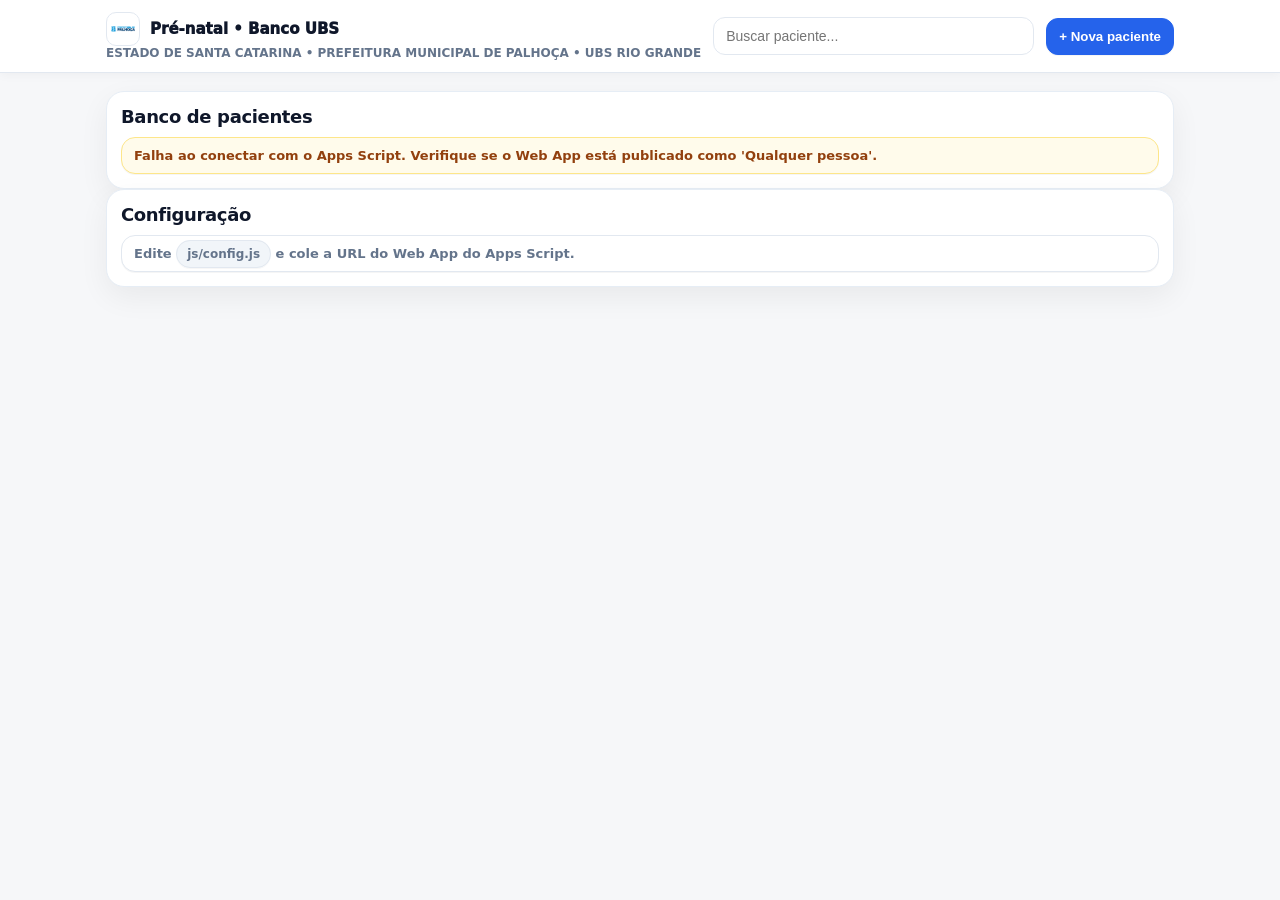
<file: index.html>
<!doctype html>
<html lang="pt-BR">
<head>
<meta charset="utf-8"/><meta name="viewport" content="width=device-width, initial-scale=1"/>
<title>Banco de pacientes</title>
<link rel="stylesheet" href="css/styles.css"/>
</head>
<body>
<header class="topbar">
  <div class="wrap">
    <div class="brand"><div class="brand-line"><img class="brand-logo" src="assets/logo_prefeitura_palhoca.png" alt="Palhoça"/><div class="brand-title">Pré-natal • Banco UBS</div></div>
      <small id="subtitle">ESTADO DE SANTA CATARINA • PREFEITURA MUNICIPAL DE PALHOÇA • UBS RIO GRANDE</small>
    </div>
    <div class="search no-print"><input id="globalSearch" placeholder="Buscar paciente..."/></div>
    <button class="btn primary no-print" id="btnNova">+ Nova paciente</button>
  </div>
</header>
<main>
<div class="card"><h2>Banco de pacientes</h2><div id="status" class="notice">Carregando…</div><table class="table" id="tbl"><tbody></tbody></table></div>
<div class="card no-print"><h2>Configuração</h2><div class="notice">Edite <span class="chip">js/config.js</span> e cole a URL do Web App do Apps Script.</div></div>
</main>
<script src="js/config.js"></script>
<script src="js/utils.js"></script>
<script src="js/api.js"></script>
<script src="js/index.js"></script>
<script>(function(){
  var s=document.getElementById('subtitle');
  if(s && window.APP_CONFIG){
    var pref=(window.APP_CONFIG.PREFEITURA||'PREFEITURA MUNICIPAL DE PALHOÇA').toUpperCase();
    var ubs=(window.APP_CONFIG.UBS_TITULO||'UBS RIO GRANDE').toUpperCase();
    s.textContent='ESTADO DE SANTA CATARINA • '+pref+' • '+ubs;
  }
  var gs=document.getElementById('globalSearch');
  var bn=document.getElementById('btnNova');
  if(gs) gs.addEventListener('keydown', function(e){ if(e.key==='Enter') window.location.href='index.html?q='+encodeURIComponent(gs.value||''); });
  if(bn) bn.addEventListener('click', function(){ window.location.href='new_patient.html'; });
})();</script>
</body></html>
</file>
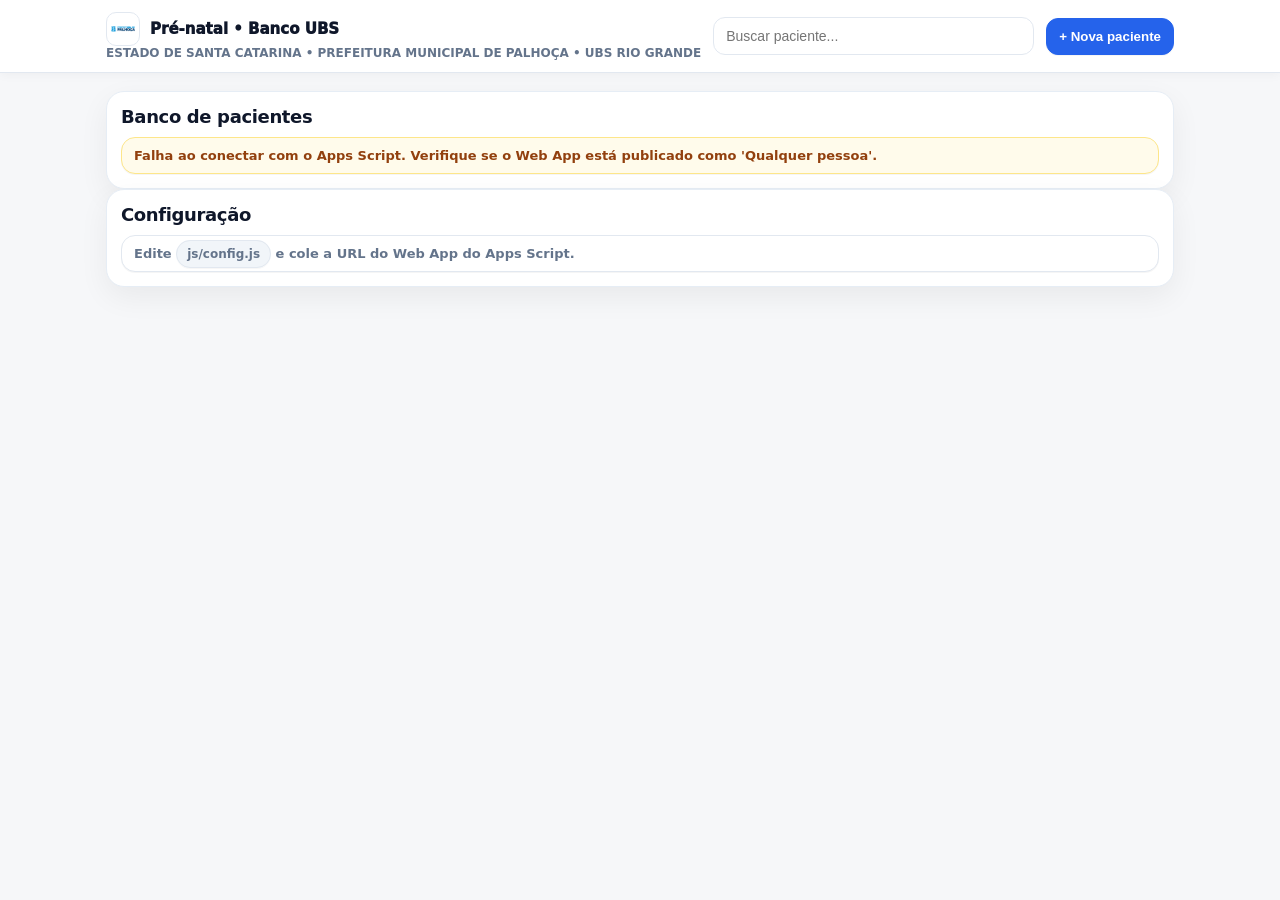
<file: consult.html>
<!doctype html>
<html lang="pt-BR">
<head>
<meta charset="utf-8"/><meta name="viewport" content="width=device-width, initial-scale=1"/>
<title>Consulta</title>
<link rel="stylesheet" href="css/styles.css"/>
</head>
<body>
<header class="topbar">
  <div class="wrap">
    <div class="brand"><div class="brand-line"><img class="brand-logo" src="assets/logo_prefeitura_palhoca.png" alt="Palhoça"/><div class="brand-title">Pré-natal • Banco UBS</div></div>
      <small id="subtitle">ESTADO DE SANTA CATARINA • PREFEITURA MUNICIPAL DE PALHOÇA • UBS RIO GRANDE</small>
    </div>
    <div class="search no-print"><input id="globalSearch" placeholder="Buscar paciente..."/></div>
    <button class="btn primary no-print" id="btnNova">+ Nova paciente</button>
  </div>
</header>
<main>
<div class="card"><h2 id="title">Consulta</h2><div id="status" class="notice">Carregando…</div>
<div class="grid cols2" style="margin-top:10px">
<div>
<h2>Dados da consulta</h2>
<div class="field"><label>Data da consulta</label><input id="dataConsulta" type="date"/></div>
<div class="field"><label>DUM</label><input id="dum" type="date"/></div>
<div class="card" style="padding:12px">
<div class="row" style="justify-content:space-between"><div style="font-weight:900">USG</div><label class="chip"><input type="checkbox" id="semUSG"/> ainda não realizou</label></div>
<div class="row" style="margin-top:8px"><div class="field"><label>Data USG</label><input id="usgData" type="date"/></div><div class="field"><label>IG USG (ex: 12s5d)</label><input id="usgIG" placeholder="12s5d"/></div></div>
</div>
<hr class="sep"/>
<h2>Antropometria</h2>
<div class="row"><div class="field"><label>Peso hoje</label><input id="peso"/></div><div class="field"><label>Altura</label><input id="altura" placeholder="1.60"/></div><div class="field"><label>IMC (automático)</label><input id="imc" disabled/></div></div>
</div>
<div>
<h2>Cálculos automáticos</h2>
<div class="kpis">
<div class="kpi"><div class="label">Referência</div><div class="val" id="cRef">—</div></div>
<div class="kpi"><div class="label">IG por DUM</div><div class="val" id="cIGD">—</div></div>
<div class="kpi"><div class="label">IG por USG</div><div class="val" id="cIGU">—</div></div>
<div class="kpi"><div class="label">IG usada</div><div class="val" id="cIG">—</div></div>
<div class="kpi"><div class="label">Meses (aprox.)</div><div class="val" id="cMes">—</div></div>
<div class="kpi"><div class="label">Trimestre</div><div class="val" id="cTri">—</div></div>
<div class="kpi"><div class="label">DPP</div><div class="val" id="cDPP">—</div></div>
</div>
<hr class="sep"/>
<h2>Hábitos</h2>
<div class="card" style="padding:12px">
<div class="row"><div class="field"><label>Tabagismo</label><select id="tab"><option value="nega">nega</option><option value="sim">sim</option></select></div>
<div class="field"><label>Cigarros/dia (se sim)</label><input id="cig"/></div></div>
<div class="row"><div class="field"><label>Etilismo</label><select id="eti"><option value="nega">nega</option><option value="sim">sim</option></select></div>
<div class="field"><label>Descrição (se sim)</label><input id="etiDesc" placeholder="ex: social"/></div></div>
<div class="row"><div class="field"><label>SPA</label><select id="spa"><option value="nega">nega</option><option value="sim">sim</option></select></div>
<div class="field"><label>Qual(is) (se sim)</label><input id="spaDesc"/></div></div>
<div class="notice" id="habTexto">—</div>
</div>
<hr class="sep"/>
<h2>Campos livres</h2>
<div class="field"><label>Observações</label><textarea id="obs"></textarea></div>
<div class="field"><label>Conduta resumida</label><textarea id="conduta"></textarea></div>
</div></div></div>
<div class="footer-actions no-print"><div class="wrap"><div class="row-left"><span class="chip badge">Consulta</span></div><div class="row-right">
<button class="btn" id="voltar">Voltar</button>
<button class="btn" id="exames">Salvar + Modo exames</button>
<button class="btn" id="copiar">Copiar evolução</button>
<button class="btn primary" id="salvar">Salvar consulta</button>
</div></div></div>
</main>
<script src="js/config.js"></script>
<script src="js/utils.js"></script>
<script src="js/api.js"></script>
<script src="js/consult.js"></script>
<script>(function(){
  var s=document.getElementById('subtitle');
  if(s && window.APP_CONFIG){
    var pref=(window.APP_CONFIG.PREFEITURA||'PREFEITURA MUNICIPAL DE PALHOÇA').toUpperCase();
    var ubs=(window.APP_CONFIG.UBS_TITULO||'UBS RIO GRANDE').toUpperCase();
    s.textContent='ESTADO DE SANTA CATARINA • '+pref+' • '+ubs;
  }
  var gs=document.getElementById('globalSearch');
  var bn=document.getElementById('btnNova');
  if(gs) gs.addEventListener('keydown', function(e){ if(e.key==='Enter') window.location.href='index.html?q='+encodeURIComponent(gs.value||''); });
  if(bn) bn.addEventListener('click', function(){ window.location.href='new_patient.html'; });
})();</script>
</body></html>
</file>
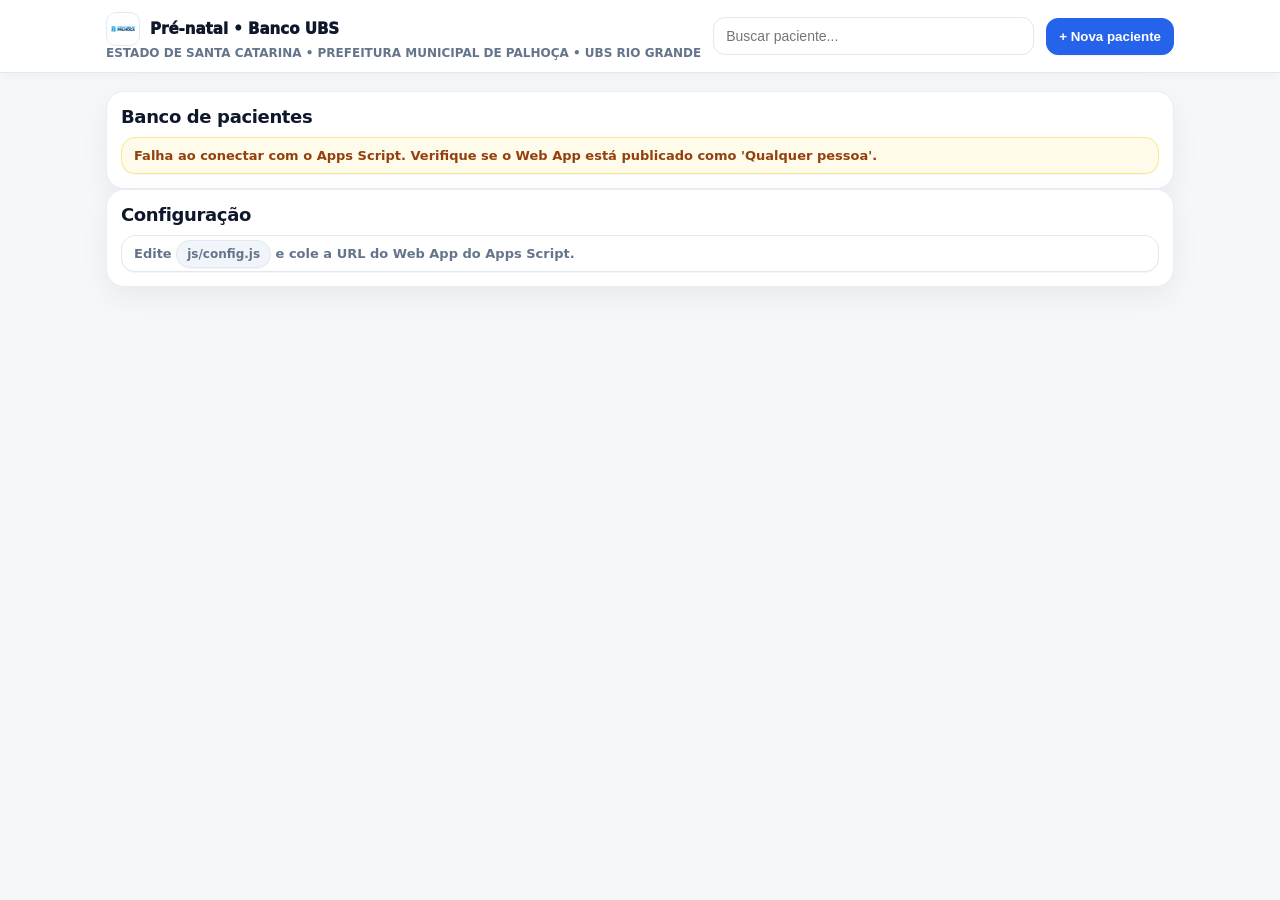
<file: edit_patient.html>
<!doctype html>
<html lang="pt-BR">
<head>
<meta charset="utf-8"/><meta name="viewport" content="width=device-width, initial-scale=1"/>
<title>Editar cadastro</title>
<link rel="stylesheet" href="css/styles.css"/>
</head>
<body>
<header class="topbar">
  <div class="wrap">
    <div class="brand"><div class="brand-line"><img class="brand-logo" src="assets/logo_prefeitura_palhoca.png" alt="Palhoça"/><div class="brand-title">Pré-natal • Banco UBS</div></div>
      <small id="subtitle">ESTADO DE SANTA CATARINA • PREFEITURA MUNICIPAL DE PALHOÇA • UBS RIO GRANDE</small>
    </div>
    <div class="search no-print"><input id="globalSearch" placeholder="Buscar paciente..."/></div>
    <button class="btn primary no-print" id="btnNova">+ Nova paciente</button>
  </div>
</header>
<main>
<div class="card"><h2>Editar cadastro</h2><div id="status" class="notice">Carregando…</div>
<div class="grid cols2" style="margin-top:10px">
<div>
<div class="field"><label>Nome completo</label><input id="nome"/></div>
<div class="field"><label>Data de nascimento</label><input id="dn" type="date"/></div>
<div class="row"><div class="field" style="max-width:110px"><label>G</label><input id="g"/></div><div class="field" style="max-width:110px"><label>P</label><input id="p"/></div><div class="field" style="max-width:110px"><label>A</label><input id="a"/></div></div>
<div class="field"><label>Risco</label><select id="risco"><option value="">—</option><option value="habitual">Habitual</option><option value="alto risco">Alto risco</option></select></div>
<div class="field"><label>Histórico familiar</label><div class="row">
<label class="chip"><input type="checkbox" id="hf_dm"/> DM</label>
<label class="chip"><input type="checkbox" id="hf_has"/> HAS</label>
<label class="chip"><input type="checkbox" id="hf_hipo"/> Hipotireoidismo</label>
</div></div>
</div>
<div>
<div class="row"><div class="field" style="max-width:140px"><label>Tipo sanguíneo</label><select id="tipo"><option value="">—</option><option>A</option><option>B</option><option>AB</option><option>O</option></select></div>
<div class="field" style="max-width:160px"><label>Rh</label><select id="rh"><option value="">—</option><option value="+">positivo</option><option value="-">negativo</option></select></div></div>
<div class="field"><label>Referência da IG</label><select id="ref"><option value="usg">USG</option><option value="dum">DUM</option></select></div>
<hr class="sep"/>
<div class="field"><label>DUM (opcional)</label><input id="dum" type="date"/></div>
<div class="row"><div class="field"><label>Data USG (opcional)</label><input id="usgData" type="date"/></div><div class="field"><label>IG USG (ex: 12s5d)</label><input id="usgIG"/></div></div>
</div></div>
<hr class="sep"/><div class="row no-print"><button class="btn" id="voltar">Voltar</button><button class="btn primary" id="salvar">Salvar</button></div>
</div>
</main>
<script src="js/config.js"></script>
<script src="js/utils.js"></script>
<script src="js/api.js"></script>
<script src="js/edit_patient.js"></script>
<script>(function(){
  var s=document.getElementById('subtitle');
  if(s && window.APP_CONFIG){
    var pref=(window.APP_CONFIG.PREFEITURA||'PREFEITURA MUNICIPAL DE PALHOÇA').toUpperCase();
    var ubs=(window.APP_CONFIG.UBS_TITULO||'UBS RIO GRANDE').toUpperCase();
    s.textContent='ESTADO DE SANTA CATARINA • '+pref+' • '+ubs;
  }
  var gs=document.getElementById('globalSearch');
  var bn=document.getElementById('btnNova');
  if(gs) gs.addEventListener('keydown', function(e){ if(e.key==='Enter') window.location.href='index.html?q='+encodeURIComponent(gs.value||''); });
  if(bn) bn.addEventListener('click', function(){ window.location.href='new_patient.html'; });
})();</script>
</body></html>
</file>
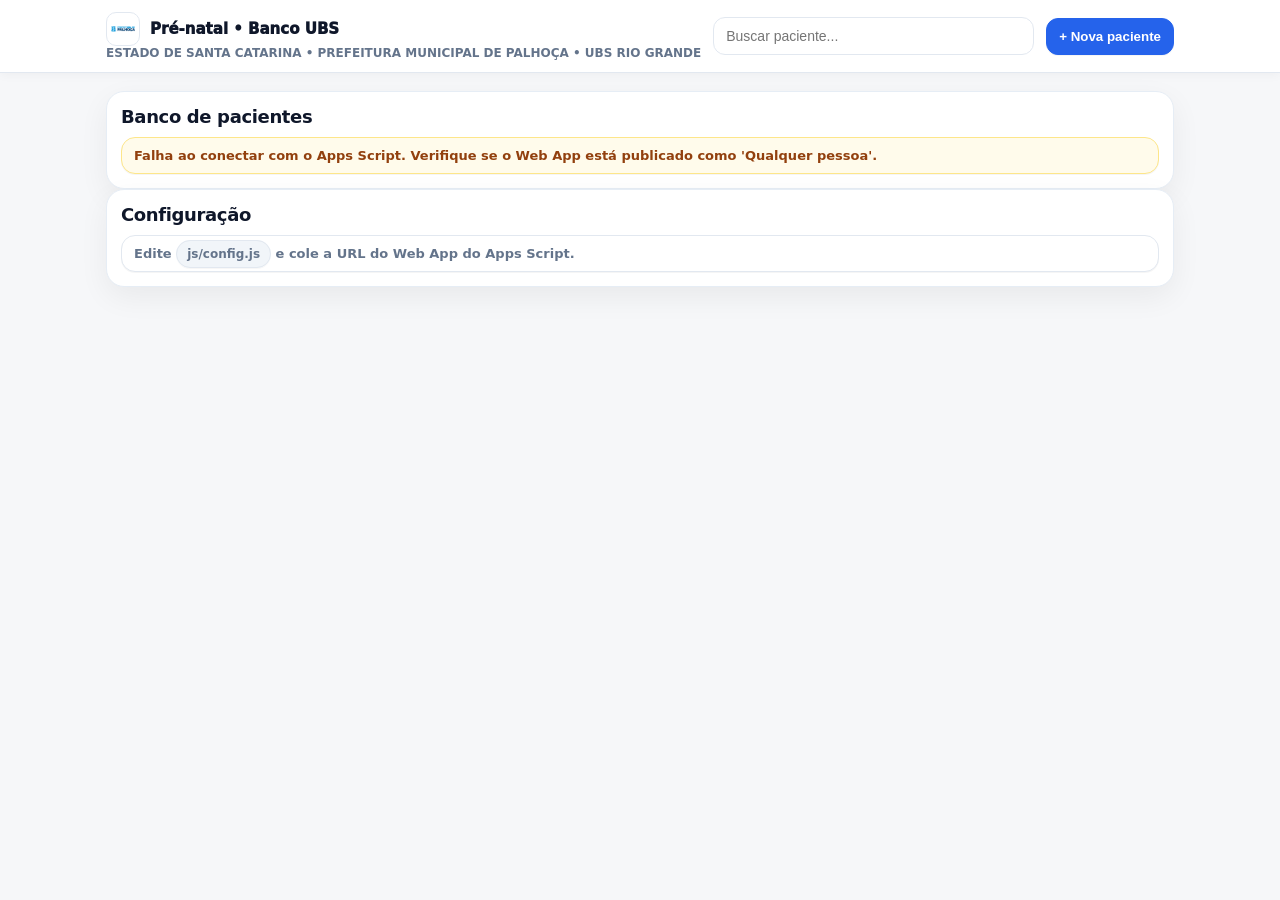
<file: exams.html>
<!doctype html>
<html lang="pt-BR">
<head>
<meta charset="utf-8"/><meta name="viewport" content="width=device-width, initial-scale=1"/>
<title>Modo exames</title>
<link rel="stylesheet" href="css/styles.css"/>
</head>
<body>
<header class="topbar">
  <div class="wrap">
    <div class="brand"><div class="brand-line"><img class="brand-logo" src="assets/logo_prefeitura_palhoca.png" alt="Palhoça"/><div class="brand-title">Pré-natal • Banco UBS</div></div>
      <small id="subtitle">ESTADO DE SANTA CATARINA • PREFEITURA MUNICIPAL DE PALHOÇA • UBS RIO GRANDE</small>
    </div>
    <div class="search no-print"><input id="globalSearch" placeholder="Buscar paciente..."/></div>
    <button class="btn primary no-print" id="btnNova">+ Nova paciente</button>
  </div>
</header>
<main>
<div class="card"><h2 id="title">Modo exames</h2><div id="status" class="notice">Carregando…</div>
<div class="kpis" style="margin-top:10px">
<div class="kpi"><div class="label">IG</div><div class="val" id="kIG">—</div></div>
<div class="kpi"><div class="label">Trimestre</div><div class="val" id="kTri">—</div></div>
<div class="kpi"><div class="label">DPP</div><div class="val" id="kDPP">—</div></div>
<div class="kpi"><div class="label">Fonte IG</div><div class="val" id="kRef">—</div></div>
</div>
<hr class="sep"/>
<div class="tabs no-print"><button class="tab active" data-tab="lab">Laboratório</button><button class="tab" data-tab="img">Imagem</button></div>
<div id="tabLab" style="margin-top:10px">
<div class="card" style="padding:12px"><div class="row" style="justify-content:space-between"><div style="font-weight:900">Exames do trimestre</div><div class="chip" id="labTriLabel">—</div></div>
<div id="labTriList" class="grid" style="margin-top:10px"></div></div>
<div class="card" style="padding:12px;margin-top:10px"><div class="row" style="justify-content:space-between"><div style="font-weight:900">Outros exames laboratoriais</div><div class="muted">Seleção livre</div></div>
<div id="labOtherList" class="grid" style="margin-top:10px"></div>
<hr class="sep"/><div class="row"><div class="field"><label>Adicionar*</label><input id="labAdd"/></div><button class="btn" id="labAddBtn">Adicionar ao laboratório</button></div></div>
</div>
<div id="tabImg" style="margin-top:10px;display:none">
<div class="card" style="padding:12px"><div style="font-weight:900">Imagem</div><div id="imgList" class="grid" style="margin-top:10px"></div>
<hr class="sep"/><div class="row"><div class="field"><label>Adicionar*</label><input id="imgAdd"/></div><button class="btn" id="imgAddBtn">Adicionar à imagem</button></div></div>
</div>
<hr class="sep"/>
<div class="row no-print" style="justify-content:space-between;align-items:center">
<div class="row" style="gap:8px"><span class="muted" style="font-weight:900">Fonte:</span><button class="btn small" id="fontMinus">–</button><span class="chip" id="fontVal">12</span><button class="btn small" id="fontPlus">+</button></div>
<div class="row"><button class="btn" id="voltar">Voltar</button><button class="btn" id="copiar">Copiar evolução (com exames)</button><button class="btn primary" id="gerar">Gerar requisição A4</button></div>
</div></div>
</main>
<script src="js/config.js"></script>
<script src="js/utils.js"></script>
<script src="js/api.js"></script>
<script src="js/exams_catalog.js"></script><script src="js/exams.js"></script>
<script>(function(){
  var s=document.getElementById('subtitle');
  if(s && window.APP_CONFIG){
    var pref=(window.APP_CONFIG.PREFEITURA||'PREFEITURA MUNICIPAL DE PALHOÇA').toUpperCase();
    var ubs=(window.APP_CONFIG.UBS_TITULO||'UBS RIO GRANDE').toUpperCase();
    s.textContent='ESTADO DE SANTA CATARINA • '+pref+' • '+ubs;
  }
  var gs=document.getElementById('globalSearch');
  var bn=document.getElementById('btnNova');
  if(gs) gs.addEventListener('keydown', function(e){ if(e.key==='Enter') window.location.href='index.html?q='+encodeURIComponent(gs.value||''); });
  if(bn) bn.addEventListener('click', function(){ window.location.href='new_patient.html'; });
})();</script>
</body></html>
</file>
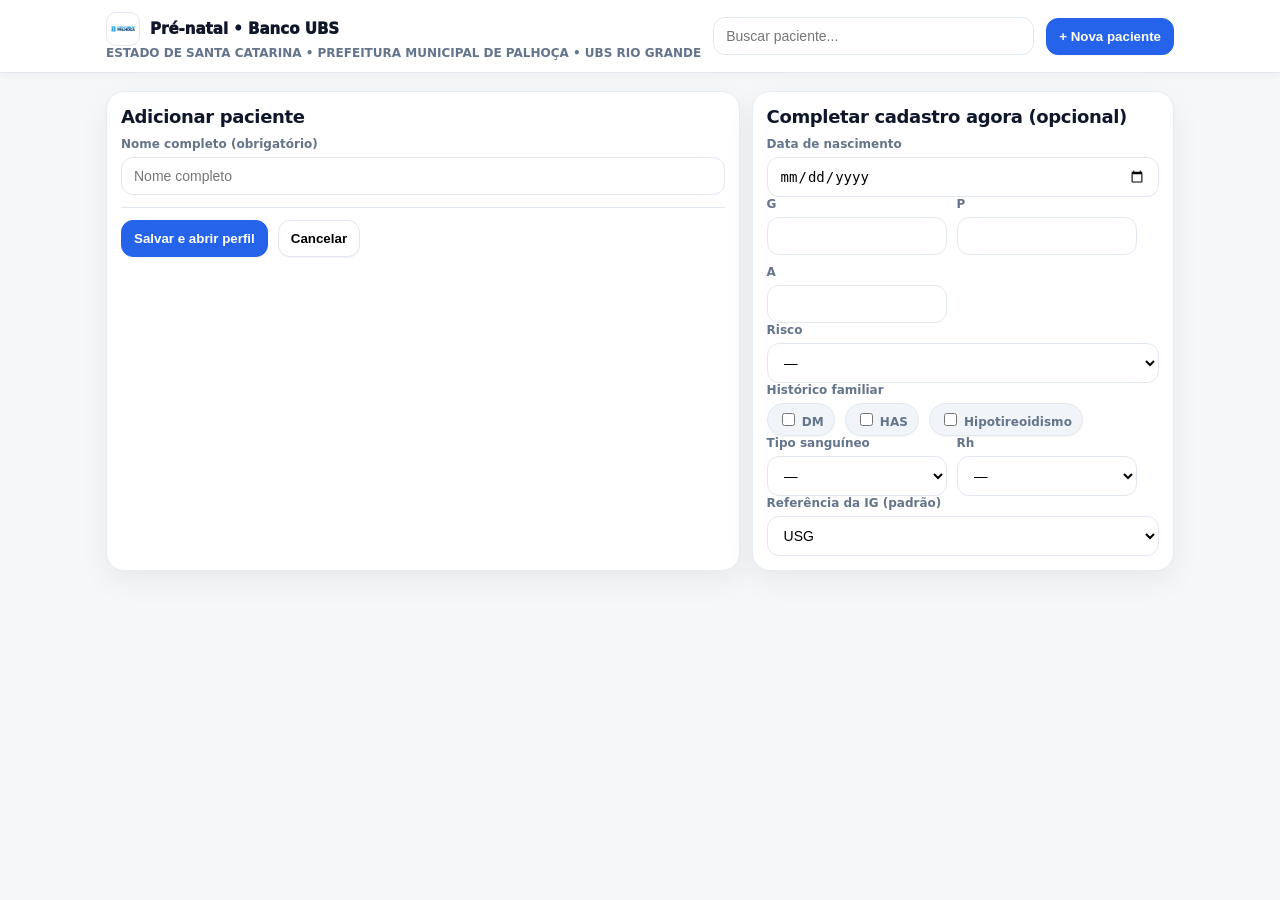
<file: new_patient.html>
<!doctype html>
<html lang="pt-BR">
<head>
<meta charset="utf-8"/><meta name="viewport" content="width=device-width, initial-scale=1"/>
<title>Nova paciente</title>
<link rel="stylesheet" href="css/styles.css"/>
</head>
<body>
<header class="topbar">
  <div class="wrap">
    <div class="brand"><div class="brand-line"><img class="brand-logo" src="assets/logo_prefeitura_palhoca.png" alt="Palhoça"/><div class="brand-title">Pré-natal • Banco UBS</div></div>
      <small id="subtitle">ESTADO DE SANTA CATARINA • PREFEITURA MUNICIPAL DE PALHOÇA • UBS RIO GRANDE</small>
    </div>
    <div class="search no-print"><input id="globalSearch" placeholder="Buscar paciente..."/></div>
    <button class="btn primary no-print" id="btnNova">+ Nova paciente</button>
  </div>
</header>
<main>
<div class="grid cols2">
<div class="card"><h2>Adicionar paciente</h2>
<div class="field"><label>Nome completo (obrigatório)</label><input id="nome" placeholder="Nome completo"/></div>
<hr class="sep"/><div class="row"><button class="btn primary" id="salvar">Salvar e abrir perfil</button><button class="btn" id="cancelar">Cancelar</button></div></div>
<div class="card"><h2>Completar cadastro agora (opcional)</h2>
<div class="field"><label>Data de nascimento</label><input id="dn" type="date"/></div>
<div class="row"><div class="field" style="max-width:110px"><label>G</label><input id="g"/></div><div class="field" style="max-width:110px"><label>P</label><input id="p"/></div><div class="field" style="max-width:110px"><label>A</label><input id="a"/></div></div>
<div class="field"><label>Risco</label><select id="risco"><option value="">—</option><option value="habitual">Habitual</option><option value="alto risco">Alto risco</option></select></div>
<div class="field"><label>Histórico familiar</label><div class="row"><label class="chip"><input type="checkbox" id="hf_dm"/> DM</label><label class="chip"><input type="checkbox" id="hf_has"/> HAS</label><label class="chip"><input type="checkbox" id="hf_hipo"/> Hipotireoidismo</label></div></div>
<div class="row"><div class="field" style="max-width:140px"><label>Tipo sanguíneo</label><select id="tipo"><option value="">—</option><option>A</option><option>B</option><option>AB</option><option>O</option></select></div>
<div class="field" style="max-width:160px"><label>Rh</label><select id="rh"><option value="">—</option><option value="+">positivo</option><option value="-">negativo</option></select></div></div>
<div class="field"><label>Referência da IG (padrão)</label><select id="ref"><option value="usg">USG</option><option value="dum">DUM</option></select></div>
</div></div>
</main>
<script src="js/config.js"></script>
<script src="js/utils.js"></script>
<script src="js/api.js"></script>
<script src="js/new_patient.js"></script>
<script>(function(){
  var s=document.getElementById('subtitle');
  if(s && window.APP_CONFIG){
    var pref=(window.APP_CONFIG.PREFEITURA||'PREFEITURA MUNICIPAL DE PALHOÇA').toUpperCase();
    var ubs=(window.APP_CONFIG.UBS_TITULO||'UBS RIO GRANDE').toUpperCase();
    s.textContent='ESTADO DE SANTA CATARINA • '+pref+' • '+ubs;
  }
  var gs=document.getElementById('globalSearch');
  var bn=document.getElementById('btnNova');
  if(gs) gs.addEventListener('keydown', function(e){ if(e.key==='Enter') window.location.href='index.html?q='+encodeURIComponent(gs.value||''); });
  if(bn) bn.addEventListener('click', function(){ window.location.href='new_patient.html'; });
})();</script>
</body></html>
</file>
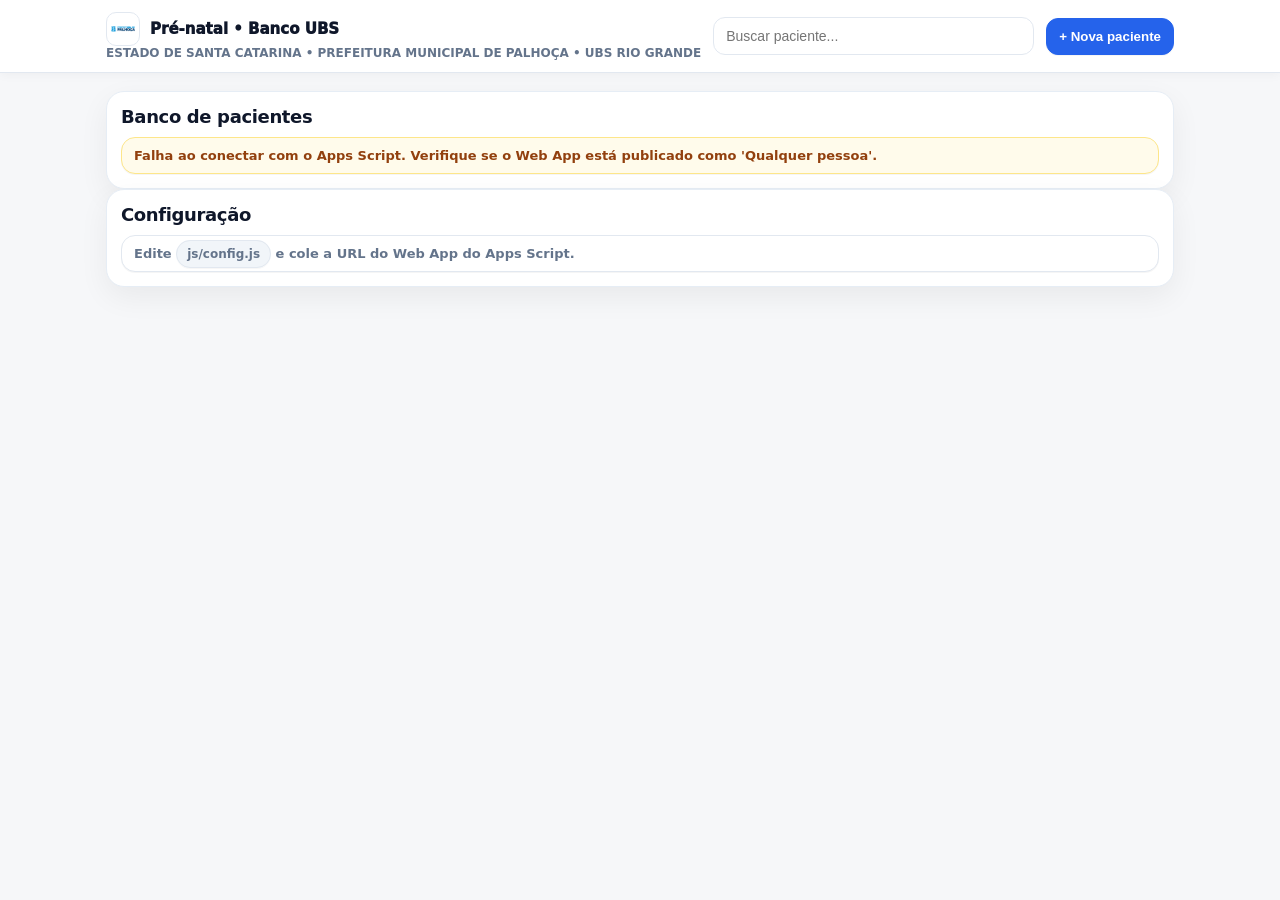
<file: patient.html>
<!doctype html>
<html lang="pt-BR">
<head>
<meta charset="utf-8"/><meta name="viewport" content="width=device-width, initial-scale=1"/>
<title>Perfil</title>
<link rel="stylesheet" href="css/styles.css"/>
</head>
<body>
<header class="topbar">
  <div class="wrap">
    <div class="brand"><div class="brand-line"><img class="brand-logo" src="assets/logo_prefeitura_palhoca.png" alt="Palhoça"/><div class="brand-title">Pré-natal • Banco UBS</div></div>
      <small id="subtitle">ESTADO DE SANTA CATARINA • PREFEITURA MUNICIPAL DE PALHOÇA • UBS RIO GRANDE</small>
    </div>
    <div class="search no-print"><input id="globalSearch" placeholder="Buscar paciente..."/></div>
    <button class="btn primary no-print" id="btnNova">+ Nova paciente</button>
  </div>
</header>
<main>
<div class="card">
<div class="row" style="justify-content:space-between;align-items:flex-start">
<div><h2 id="pnome">Paciente</h2><div class="chips" id="pchips"></div></div>
<div class="row no-print">
<button class="btn" id="btnVoltar">Voltar</button>
<button class="btn" id="btnEditar">Editar cadastro</button>
<button class="btn primary" id="btnConsulta">Nova consulta</button>
<button class="btn" id="btnExames">Modo exames</button>
</div>
</div>
<hr class="sep"/>
<div class="kpis">
<div class="kpi"><div class="label">Referência IG</div><div class="val" id="kRef">—</div></div>
<div class="kpi"><div class="label">IG atual</div><div class="val" id="kIG">—</div></div>
<div class="kpi"><div class="label">Trimestre</div><div class="val" id="kTri">—</div></div>
<div class="kpi"><div class="label">DPP</div><div class="val" id="kDPP">—</div></div>
</div>
<div style="margin-top:10px" class="timeline" id="timeline"><div class="bar"></div>
<div class="tick" style="left:14px;transform:none">0s</div><div class="tick" style="left:50%">20s</div><div class="tick" style="left:calc(100% - 14px);transform:translateX(-100%)">40s</div>
</div>
<div class="muted" style="margin-top:8px">Marcadores = consultas registradas.</div>
<hr class="sep"/>
<h2>Histórico</h2>
<table class="table" id="hist"><tbody></tbody></table>
</div>
</main>
<script src="js/config.js"></script>
<script src="js/utils.js"></script>
<script src="js/api.js"></script>
<script src="js/patient.js"></script>
<script>(function(){
  var s=document.getElementById('subtitle');
  if(s && window.APP_CONFIG){
    var pref=(window.APP_CONFIG.PREFEITURA||'PREFEITURA MUNICIPAL DE PALHOÇA').toUpperCase();
    var ubs=(window.APP_CONFIG.UBS_TITULO||'UBS RIO GRANDE').toUpperCase();
    s.textContent='ESTADO DE SANTA CATARINA • '+pref+' • '+ubs;
  }
  var gs=document.getElementById('globalSearch');
  var bn=document.getElementById('btnNova');
  if(gs) gs.addEventListener('keydown', function(e){ if(e.key==='Enter') window.location.href='index.html?q='+encodeURIComponent(gs.value||''); });
  if(bn) bn.addEventListener('click', function(){ window.location.href='new_patient.html'; });
})();</script>
</body></html>
</file>
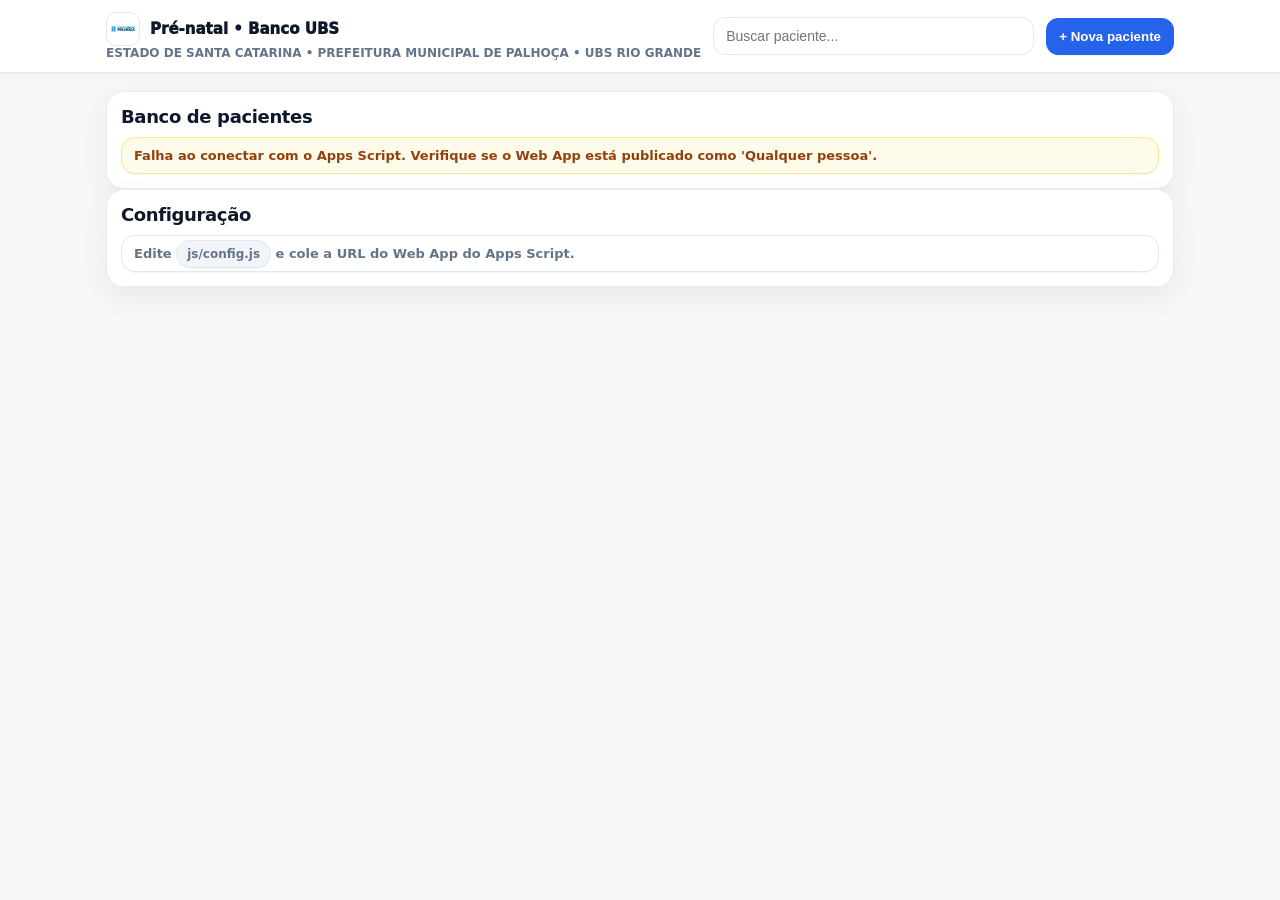
<file: requisicao.html>
<!doctype html>
<html lang="pt-BR">
<head>
<meta charset="utf-8"/><meta name="viewport" content="width=device-width, initial-scale=1"/>
<title>Requisição A4</title>
<link rel="stylesheet" href="css/styles.css"/>
</head>
<body>
<header class="topbar">
  <div class="wrap">
    <div class="brand"><div class="brand-line"><img class="brand-logo" src="assets/logo_prefeitura_palhoca.png" alt="Palhoça"/><div class="brand-title">Pré-natal • Banco UBS</div></div>
      <small id="subtitle">ESTADO DE SANTA CATARINA • PREFEITURA MUNICIPAL DE PALHOÇA • UBS RIO GRANDE</small>
    </div>
    <div class="search no-print"><input id="globalSearch" placeholder="Buscar paciente..."/></div>
    <button class="btn primary no-print" id="btnNova">+ Nova paciente</button>
  </div>
</header>
<main>
<div class="card">
<div class="no-print row" style="justify-content:space-between;align-items:center">
<div class="muted">Pré-visualização • A4</div>
<div class="row"><button class="btn" id="voltar">Voltar</button><button class="btn" id="copiar">Copiar texto</button><button class="btn primary" id="imprimir">Imprimir / PDF</button></div>
</div>
<div class="requisicao" id="page">
<div class="req-header"><img src="assets/logo_prefeitura_palhoca.png" alt="Prefeitura de Palhoça"/>
<div class="inst"><div>ESTADO DE SANTA CATARINA</div><div id="inst2">PREFEITURA MUNICIPAL DE PALHOÇA</div><div id="inst3">SECRETARIA MUNICIPAL DE SAÚDE</div><div id="inst4">UBS RIO GRANDE</div></div></div>
<div class="req-divider"></div>
<div class="req-grid">
<div class="req-line">PACIENTE: <span id="pNome">—</span></div>
<div class="req-line">IDADE: <span id="pIdade">—</span></div>
<div class="req-line">IG: <span id="pIG">—</span></div>
<div class="req-line">DPP: <span id="pDPP">—</span></div>
</div>
<div class="req-title">SOLICITAÇÃO DE EXAMES</div>
<div class="req-section" id="secLab" style="display:none"><h3>LABORATÓRIO</h3><ul id="labUl"></ul></div>
<div class="req-section" id="secImg" style="display:none"><h3>IMAGEM</h3><ul id="imgUl"></ul></div>
<div class="req-footer"><div class="req-line" id="localData">Palhoça, —</div>
<div class="req-sign"><div class="line"></div><div class="name">Laila Janaina dos Santos</div><div class="crm">CRM 38237</div></div></div>
</div></div>
</main>
<script src="js/config.js"></script>
<script src="js/utils.js"></script>
<script src="js/api.js"></script>
<script src="js/requisicao.js"></script>
<script>(function(){
  var s=document.getElementById('subtitle');
  if(s && window.APP_CONFIG){
    var pref=(window.APP_CONFIG.PREFEITURA||'PREFEITURA MUNICIPAL DE PALHOÇA').toUpperCase();
    var ubs=(window.APP_CONFIG.UBS_TITULO||'UBS RIO GRANDE').toUpperCase();
    s.textContent='ESTADO DE SANTA CATARINA • '+pref+' • '+ubs;
  }
  var gs=document.getElementById('globalSearch');
  var bn=document.getElementById('btnNova');
  if(gs) gs.addEventListener('keydown', function(e){ if(e.key==='Enter') window.location.href='index.html?q='+encodeURIComponent(gs.value||''); });
  if(bn) bn.addEventListener('click', function(){ window.location.href='new_patient.html'; });
})();</script>
</body></html>
</file>
<file: css/styles.css>
:root{--bg:#f6f7f9;--card:#fff;--text:#0f172a;--muted:#64748b;--line:#e2e8f0;--primary:#2563eb;--primary2:#1d4ed8;--chip:#f1f5f9;--okbg:#ecfdf5;--warnbg:#fffbeb}
*{box-sizing:border-box}
html,body{margin:0;padding:0;font-family:system-ui,-apple-system,Segoe UI,Roboto,Ubuntu,Arial,sans-serif;color:var(--text);background:var(--bg)}
header.topbar{position:sticky;top:0;z-index:10;background:rgba(255,255,255,.92);backdrop-filter:saturate(180%) blur(10px);border-bottom:1px solid var(--line)}
.topbar .wrap{max-width:1100px;margin:0 auto;padding:12px 16px;display:flex;gap:12px;align-items:center}
.brand{font-weight:900}
.brand small{display:block;color:var(--muted);font-weight:700;font-size:12px}
.search{flex:1}
.search input{width:100%;padding:10px 12px;border:1px solid var(--line);border-radius:12px;background:#fff;font-size:14px}
.btn{border:1px solid var(--line);background:#fff;border-radius:12px;padding:10px 12px;font-weight:800;cursor:pointer}
.btn.primary{background:var(--primary);border-color:var(--primary);color:#fff}
.btn.primary:hover{background:var(--primary2)}
.btn.small{padding:8px 10px;border-radius:10px;font-size:13px}
main{max-width:1100px;margin:0 auto;padding:18px 16px 60px}
.card{background:var(--card);border:1px solid var(--line);border-radius:18px;padding:14px}
.card h2{margin:0 0 10px;font-size:18px}
.row{display:flex;gap:10px;flex-wrap:wrap;align-items:center}
.grid{display:grid;grid-template-columns:1fr;gap:12px}
@media(min-width:900px){.grid.cols2{grid-template-columns:1.2fr .8fr}}
.field{display:flex;flex-direction:column;gap:6px;min-width:180px;flex:1}
.field label{font-size:12px;color:var(--muted);font-weight:800}
.field input,.field select,.field textarea{border:1px solid var(--line);border-radius:12px;padding:10px 12px;font-size:14px;background:#fff}
.field textarea{min-height:84px;resize:vertical}
.chips{display:flex;gap:8px;flex-wrap:wrap;margin-top:6px}
.chip{background:var(--chip);border:1px solid var(--line);padding:6px 10px;border-radius:999px;font-weight:800;font-size:12px}
.chip.badge{background:#eef2ff;border-color:#c7d2fe;color:#1e3a8a}
.chip.warn{background:var(--warnbg);border-color:#fde68a;color:#92400e}
.chip.ok{background:var(--okbg);border-color:#a7f3d0;color:#065f46}
.notice{padding:10px 12px;border-radius:14px;border:1px solid var(--line);background:#fff;color:var(--muted);font-weight:700;font-size:13px}
.notice.ok{background:var(--okbg);border-color:#a7f3d0;color:#065f46}
.notice.warn{background:var(--warnbg);border-color:#fde68a;color:#92400e}
.table{width:100%;border-collapse:separate;border-spacing:0 10px}
.table td{padding:12px;border-top:1px solid var(--line);border-bottom:1px solid var(--line);background:#fff}
.table tr td:first-child{border-left:1px solid var(--line);border-radius:14px 0 0 14px}
.table tr td:last-child{border-right:1px solid var(--line);border-radius:0 14px 14px 0}
.table .name{font-weight:900}
.table .sub{color:var(--muted);font-size:12px;margin-top:3px}
.kpis{display:grid;grid-template-columns:repeat(2,minmax(0,1fr));gap:10px}
@media(min-width:900px){.kpis{grid-template-columns:repeat(4,minmax(0,1fr))}}
.kpi{border:1px solid var(--line);border-radius:16px;padding:10px;background:#fff}
.kpi .label{font-size:11px;color:var(--muted);font-weight:900}
.kpi .val{font-size:16px;font-weight:900;margin-top:4px}
hr.sep{border:none;border-top:1px solid var(--line);margin:12px 0}
.tabs{display:flex;gap:8px;flex-wrap:wrap}
.tab{padding:8px 10px;border-radius:12px;border:1px solid var(--line);background:#fff;font-weight:900;cursor:pointer;font-size:13px}
.tab.active{background:#eff6ff;border-color:#bfdbfe;color:#1d4ed8}
.timeline{position:relative;height:70px;border:1px solid var(--line);border-radius:18px;background:#fff;padding:12px 14px;overflow:hidden}
.timeline .bar{position:absolute;left:14px;right:14px;top:34px;height:10px;border-radius:999px;background:#eef2ff;border:1px solid #c7d2fe}
.timeline .tick{position:absolute;top:18px;font-size:11px;color:var(--muted);font-weight:900;transform:translateX(-50%)}
.marker{position:absolute;top:26px;width:14px;height:14px;border-radius:50%;background:var(--primary);border:2px solid #fff;box-shadow:0 1px 2px rgba(0,0,0,.12);cursor:pointer}
.marker.consulta{background:#0ea5e9}
.marker.today{background:#f59e0b}
.marker.dpp{background:#16a34a}
.footer-actions{position:fixed;left:0;right:0;bottom:0;z-index:20;background:rgba(246,247,249,.92);backdrop-filter:saturate(180%) blur(10px);border-top:1px solid var(--line)}
.footer-actions .wrap{max-width:1100px;margin:0 auto;padding:10px 16px;display:flex;gap:10px;justify-content:flex-end}
@media print{header.topbar,.footer-actions,.no-print{display:none !important}body{background:#fff}main{max-width:unset;padding:0}.card{border:none;border-radius:0;padding:0}}
.requisicao{width:210mm;min-height:297mm;padding:14mm 14mm 12mm 14mm;margin:0 auto}
.req-header{display:flex;gap:14px;align-items:center}
.req-header img{height:34mm;max-width:72mm;object-fit:contain}
.req-header .inst{line-height:1.15}
.req-header .inst div{font-weight:900;font-size:14px}
.req-divider{border-top:2px solid #0f172a;margin:10mm 0 6mm}
.req-grid{display:grid;grid-template-columns:1fr 1fr;gap:6mm}
.req-line{font-weight:900;font-size:13px}
.req-title{margin-top:6mm;font-weight:900;font-size:15px}
.req-section{margin-top:4mm}
.req-section h3{margin:0 0 2mm;font-size:14px;font-weight:900}
.req-section ul{margin:0;padding-left:18px}
.req-section li{margin:1.2mm 0;font-size:13px;font-weight:800}
.req-footer{margin-top:12mm;display:flex;justify-content:space-between;align-items:flex-end}
.req-sign{margin-top:10mm}
.req-sign .line{border-top:1px solid #0f172a;width:75mm;margin-bottom:2mm}
.req-sign .name{font-weight:900;font-size:13px}
.req-sign .crm{font-weight:900;font-size:13px}

/* ===== Refinamento visual v3 ===== */
:root{
  --shadow: 0 10px 30px rgba(2,6,23,.06);
  --shadow2: 0 6px 18px rgba(2,6,23,.08);
}
header.topbar{box-shadow:0 2px 10px rgba(2,6,23,.04)}
.card{box-shadow:var(--shadow); border-color:#e6edf5}
.card h2{letter-spacing:-.02em}
.btn{transition:transform .06s ease, box-shadow .12s ease, background .12s ease; box-shadow:0 1px 0 rgba(2,6,23,.04)}
.btn:hover{box-shadow:var(--shadow2)}
.btn:active{transform:translateY(1px)}
.field input,.field select,.field textarea{outline:none; transition:border .12s ease, box-shadow .12s ease}
.field input:focus,.field select:focus,.field textarea:focus{
  border-color:#bfdbfe;
  box-shadow:0 0 0 4px rgba(59,130,246,.12);
}
.notice{box-shadow:0 1px 0 rgba(2,6,23,.04)}
.table{border-spacing:0 12px}
.table td{box-shadow:0 1px 0 rgba(2,6,23,.04)}
.chip{box-shadow:0 1px 0 rgba(2,6,23,.03)}
.brand{display:flex;flex-direction:column}
.brand-line{display:flex;align-items:center;gap:10px}
.brand-logo{width:34px;height:34px;border-radius:10px;object-fit:contain;background:#fff;border:1px solid var(--line);padding:4px}
.brand-title{font-size:15px;font-weight:950}
@media(max-width:520px){
  .brand small{display:none}
  .search{display:none}
}
.footer-actions .wrap{justify-content:space-between}
.footer-actions .wrap .row-left{display:flex;gap:8px;align-items:center}
.footer-actions .wrap .row-right{display:flex;gap:10px;align-items:center}
.timeline{box-shadow:var(--shadow)}
.timeline .bar{background:linear-gradient(90deg,#eef2ff,#eff6ff)}
.marker{transition:transform .08s ease}
.marker:hover{transform:scale(1.12)}
.requisicao{background:#fff;border:1px solid #e5e7eb;border-radius:12px;box-shadow:var(--shadow)}
.req-divider{border-top:3px solid #0f172a}
.req-section li{font-weight:700}
@media print{
  .requisicao{border:none;border-radius:0;box-shadow:none}
}
</file>
